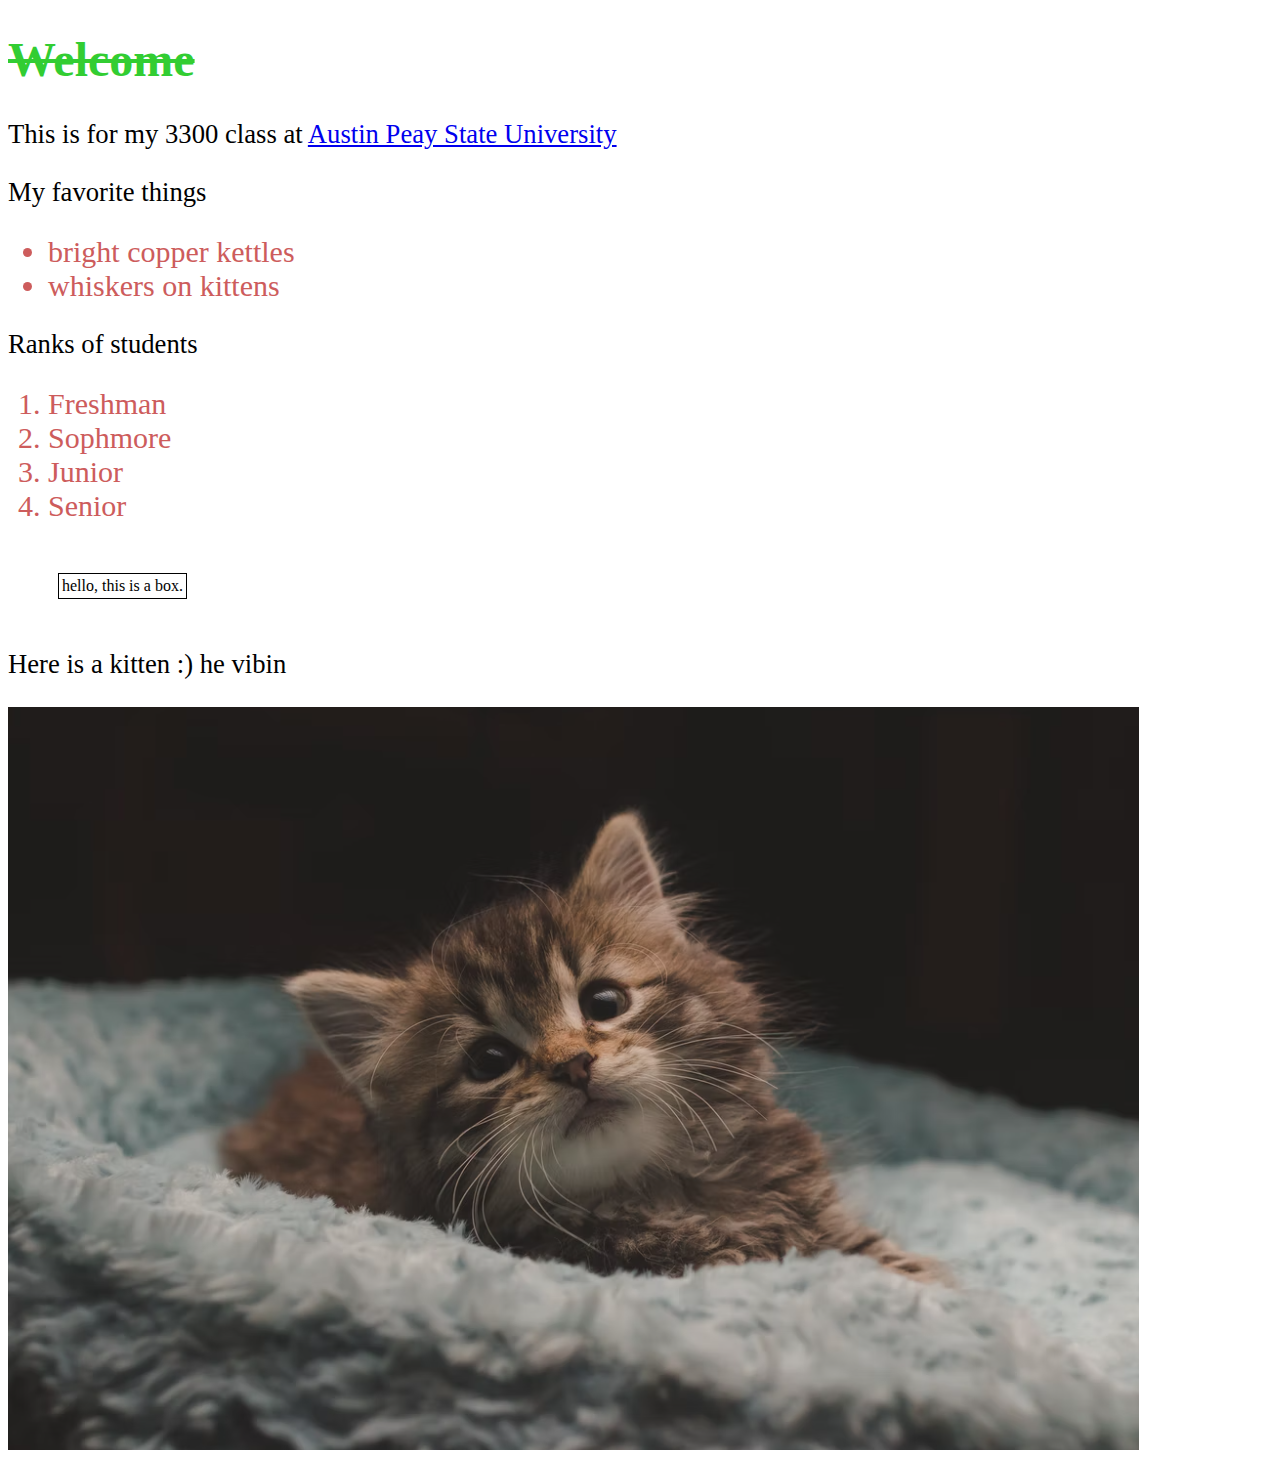
<file: 02_CSS_and_Forms/index.html>
<!DOCTYPE html>
<html>
    <head>
        <title>CSS</title>
        <meta charset = "utf-8">
        <link rel = "stylesheet" href = "style.css">
    </head>
    <body>
        <h1 id="welcome-message">Welcome</h1>
        <p>This is for my 3300 class at <a href = "https://www.apsu.edu/">Austin Peay State University</a></p>

        <p>My favorite things</p>
        <ul class="list">
            <li>bright copper kettles</li>
            <li>whiskers on kittens</li>
        </ul>

        <p>Ranks of students</p>
        <ol class="list">
            <li>Freshman</li>
            <li>Sophmore</li>
            <li>Junior</li>
            <li>Senior</li>
        </ol>

        <div id="box">
            hello, this is a box.
        </div>

        <p>Here is a kitten :) he vibin</p>
        <img src = "images/kitten.PNG" alt = "a small kitten">
    </body>
</html>
</file>
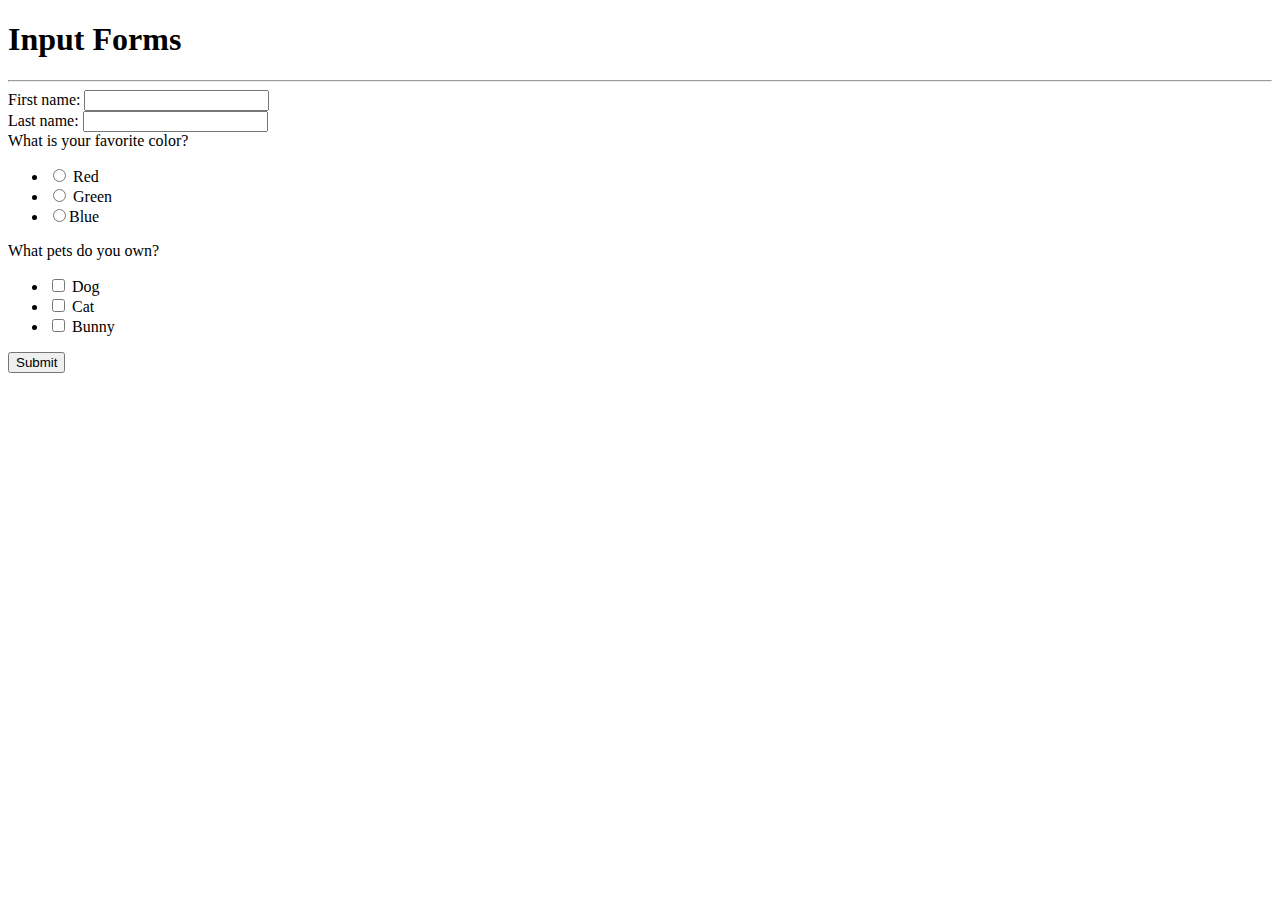
<file: 03_Input_Forms/index.html>
<!DOCTYPE html>
<html lang="en">
  <head>
    <title>Input Forms</title>
    <metea charset="utf-8"></metea>
  </head>
  <body>
    <h1>Input Forms</h1>
    <hr />

    <form name="myform">
      <div>
        <label for="firstname">First name:</label>
        <input type="text" name="firstname" id="firstname" />
      </div>

      <div>
        <label for="lastname">Last name:</label>
        <input type="text" name="lastname" id="lastname" />
      </div>

      <div>
        What is your favorite color?

        <ul>
          <li>
            <input type="radio" name="color" id="red" value="red" />
            <label for="red">Red</label>
          </li>
          <li>
            <input type="radio" name="color" id="green" value="green" />
            <label for="green">Green</label>
          </li>
          <li>
            <input type="radio" name="color" id="blue" value="blue" /><label for="blue">Blue</label>
          </li>
        </ul>
      </div>
      <div>
        What pets do you own?
        <ul>
          <li>
            <input type="checkbox" name="pet" id="dog" value="dog" />
            <label for="dog">Dog</label>
          </li>
          <li>
            <input type="checkbox" name="pet" id="cat" value="cat" />
            <label for="cat">Cat</label>
          </li>
          <li>
            <input type="checkbox" name="pet" id="bunny" value="bunny" />
            <label for="bunny">Bunny</label>
          </li>
        </ul>
      </div>

      <input type="submit" value="Submit" />
    </form>
  </body>
</html>
</file>
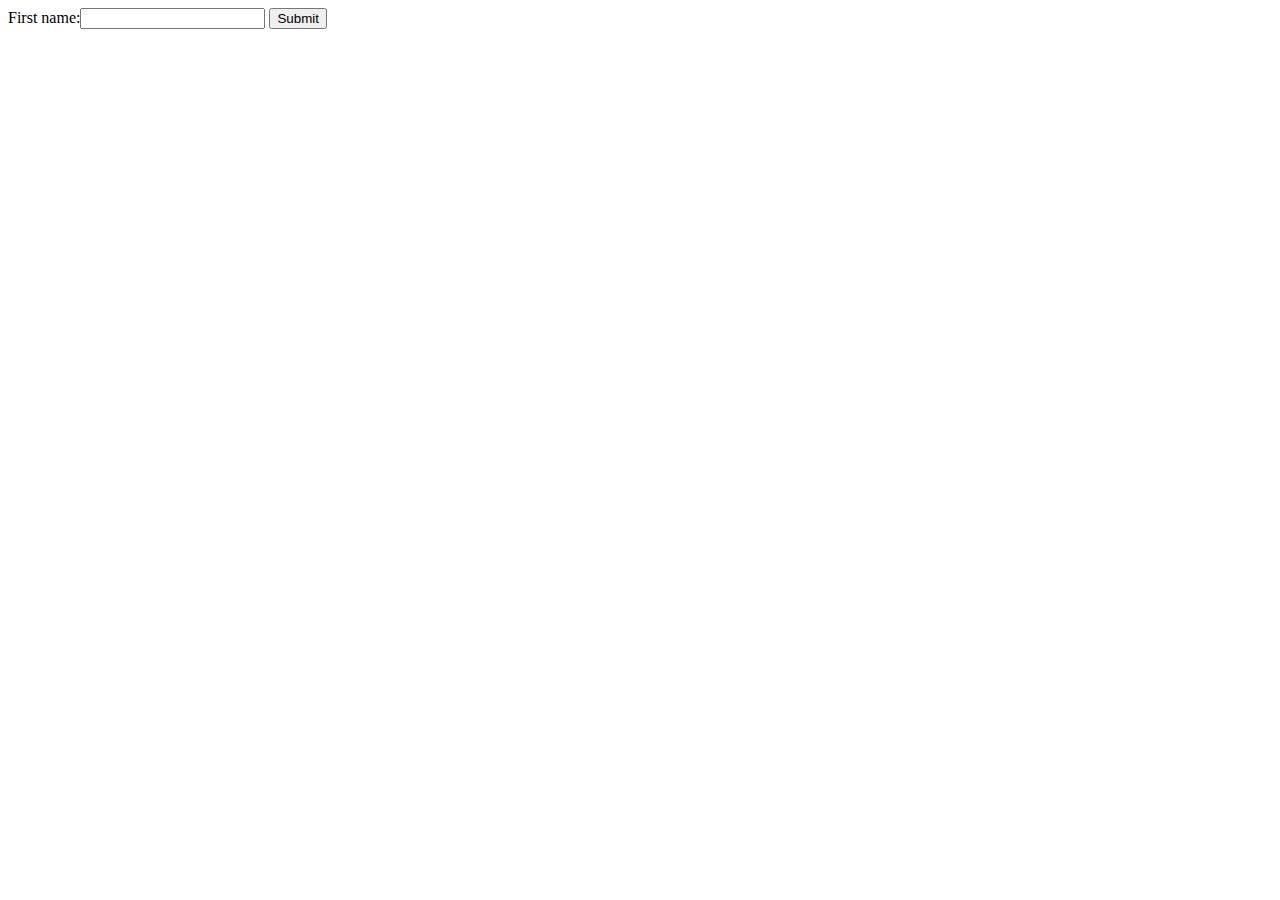
<file: 04_Hello_JS/index.html>
<!DOCTYPE html>
<html>
    <head>
        <title>Hello JS</title>
        <meta charset = "utf-8">
        <script>
            function sayHello(){
                //let name = prompt("What is your name?");
                //alert("Hello, " +name +".");
                let name = document.hello.firstname.value;
                document.getElementById("greeting").innerHTML="Hello, <b>"+name +"</b>";
            }
        </script>
    </head>
    <body>
        <form name="hello" action="javascript:sayHello()">
            <label for="firstname">First name:</label><input type="text" name="firstname" id="firstname">
            <input type="submit">
        </form>
        <div id="greeting"></div>
    </body>
</html>
</file>
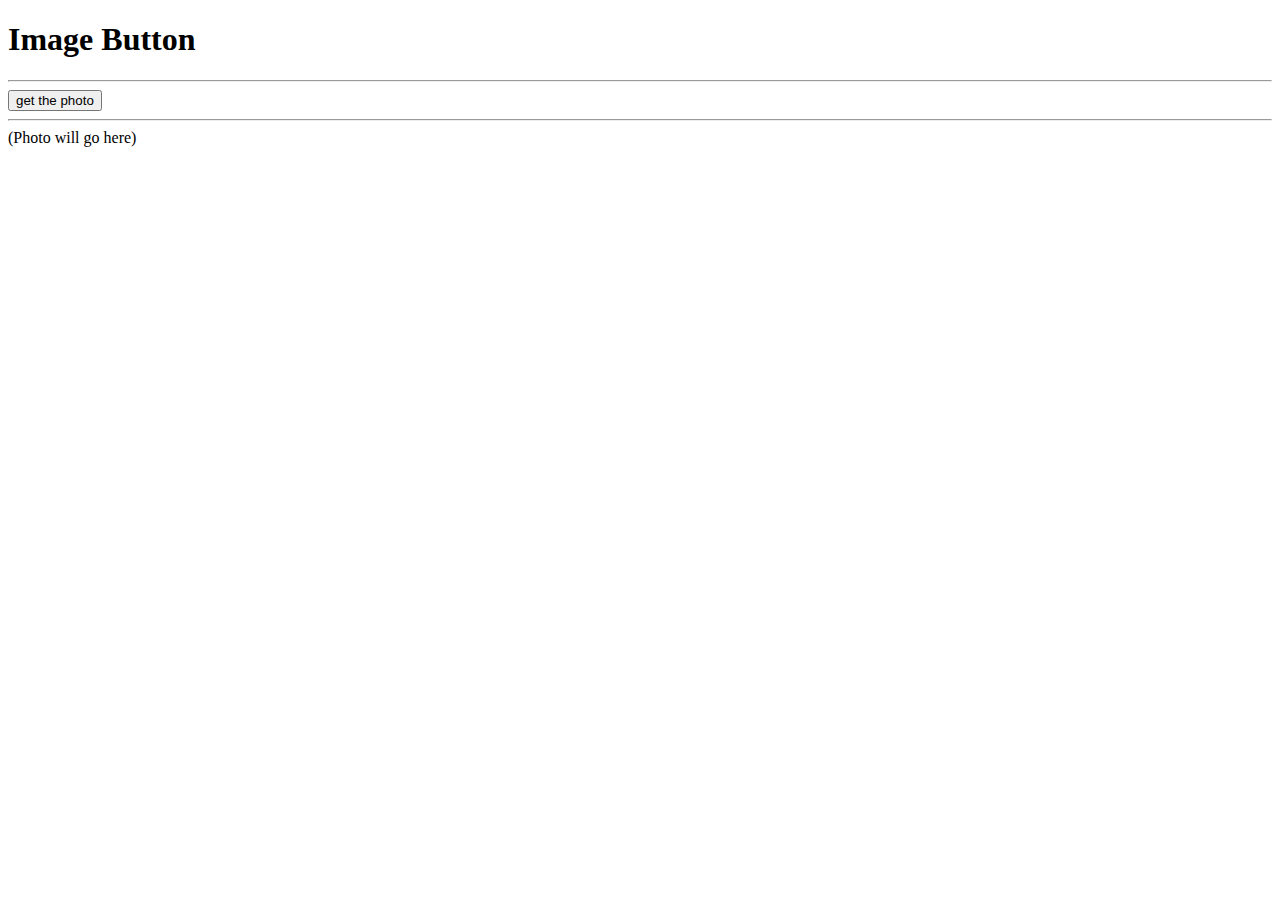
<file: 07_Image_Button/index.html>
<!DOCTYPE html>
<html>
    <head>
        <title>Image</title>
        <meta charset = "utf-8">
        <script>
            function getPhoto(){
                document.getElementById("photo").innerHTML= '<img src = "photo.jpg" alt = "photo">';
            }
        </script>
    </head>
    <body>
        <h1>Image Button</h1>
        <hr>
        <form name = "myform" action = "javascript:getPhoto()">
            <input type ="submit" value ="get the photo">
        </form>

        <hr>
        <div id="photo">(Photo will go here)</div>
        
    </body>

</html>
</file>
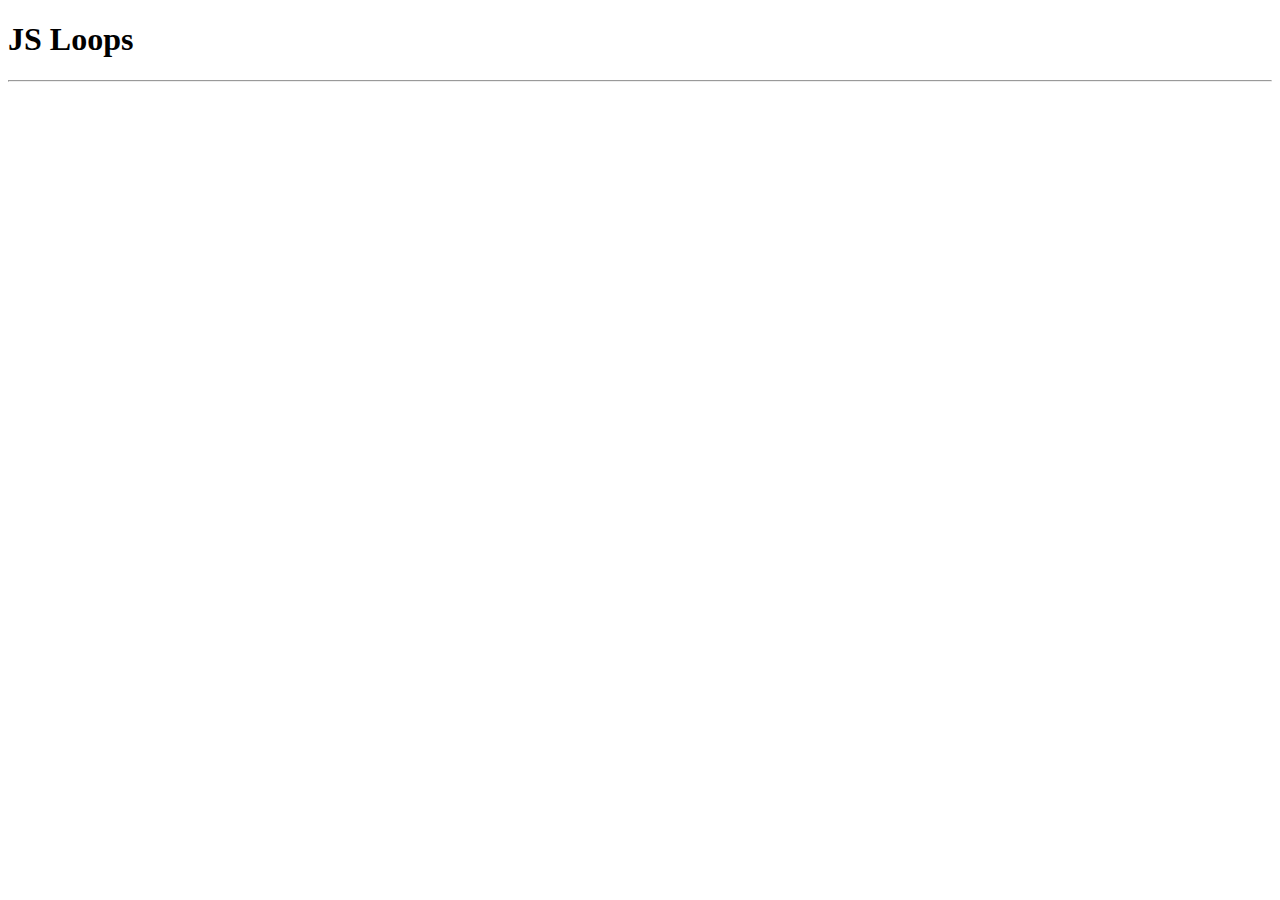
<file: 08_Loops/index.html>
<!DOCTYPE html>
<html lang = "en">
    <head>
        <title>JS Loops</title>
        <meta charset = "utf-8">
        <script>
            /*
            const HELLO = "hello";
            const QUIT = "quit";
            let option = HELLO;

            while(option != QUIT){
                option = prompt("Hello. Type 'quit' to quit");

                if(option == HELLO){
                    alert("Hi");
                }
                
            }
            */

            /*
            let number = prompt("Enter a number less than 10");
            number = parseFloat(number);
            while(number >= 10 || isNaN(number)){
                alert("Invalid entry");
                number = prompt("Enter a nunber less than 10");
                number = parseFloat(number);
            }
            */
            let response = "";
            
            do{
                response = prompt("does pineapple belong on pizza [Y/N]");
                response = response.toLowerCase();
                if(response != 'y' && response != 'n'){
                    alert("Invalid input, expectying 'y' or 'n'");
                }
            }while(response!='y'&& response!='n')
                
            if(response == 'y' ){
                alert("Your opinion is null and void");
            }
        </script>    
    </head>
    <body>
        <h1>JS Loops</h1>
        <hr>
    </body>
</html>
</file>
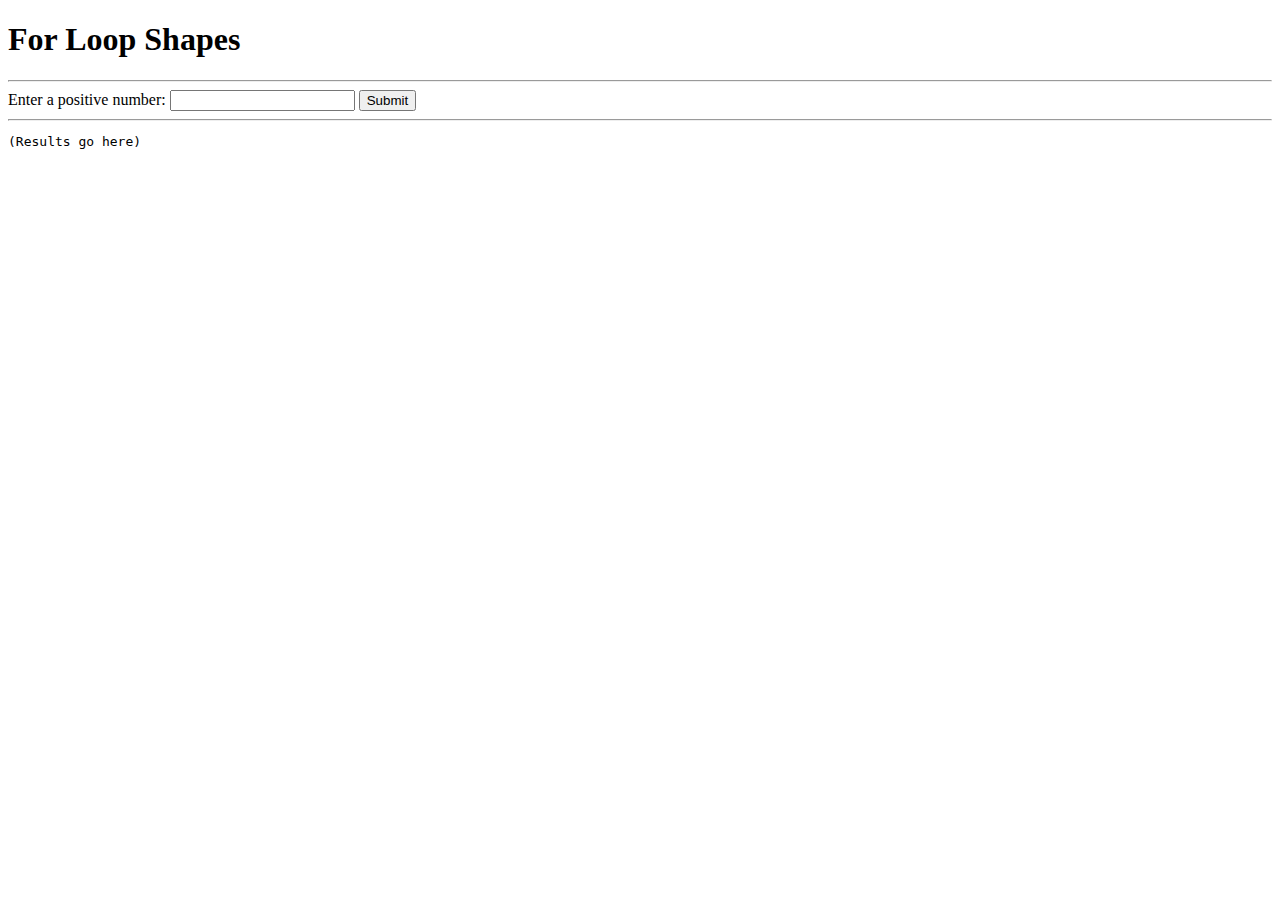
<file: 09_For_Loops/index.html>
<!DOCTYPE html>
<html lang = "en">
    <head>
        <title>For Loop Shapes</title>
        <meta charset = "utf-8">
        <script>
            function letsgo(){
                let number = document.myform.number.value;

                number = parseInt(number);

                const symbol = ":)";

                let message = "";
                for(let j = 1; j<=number; j++){
                    for(let i=number; i>=j; i--){
                    message+=symbol;
                }
                message+="\n";
                }
                

                document.getElementById("results").innerHTML = message;
            }
        </script>
    </head>
    <body>
        <h1>For Loop Shapes</h1>
        <hr>
        <form name="myform" action="javascript:letsgo()">
            <label for="number">Enter a positive number:</label>
            <input type="number" name="number" id="number">
            <input type="submit">
        </form>
        <hr>
        <pre id="results">(Results go here)</pre>
    </body>
</html>
</file>
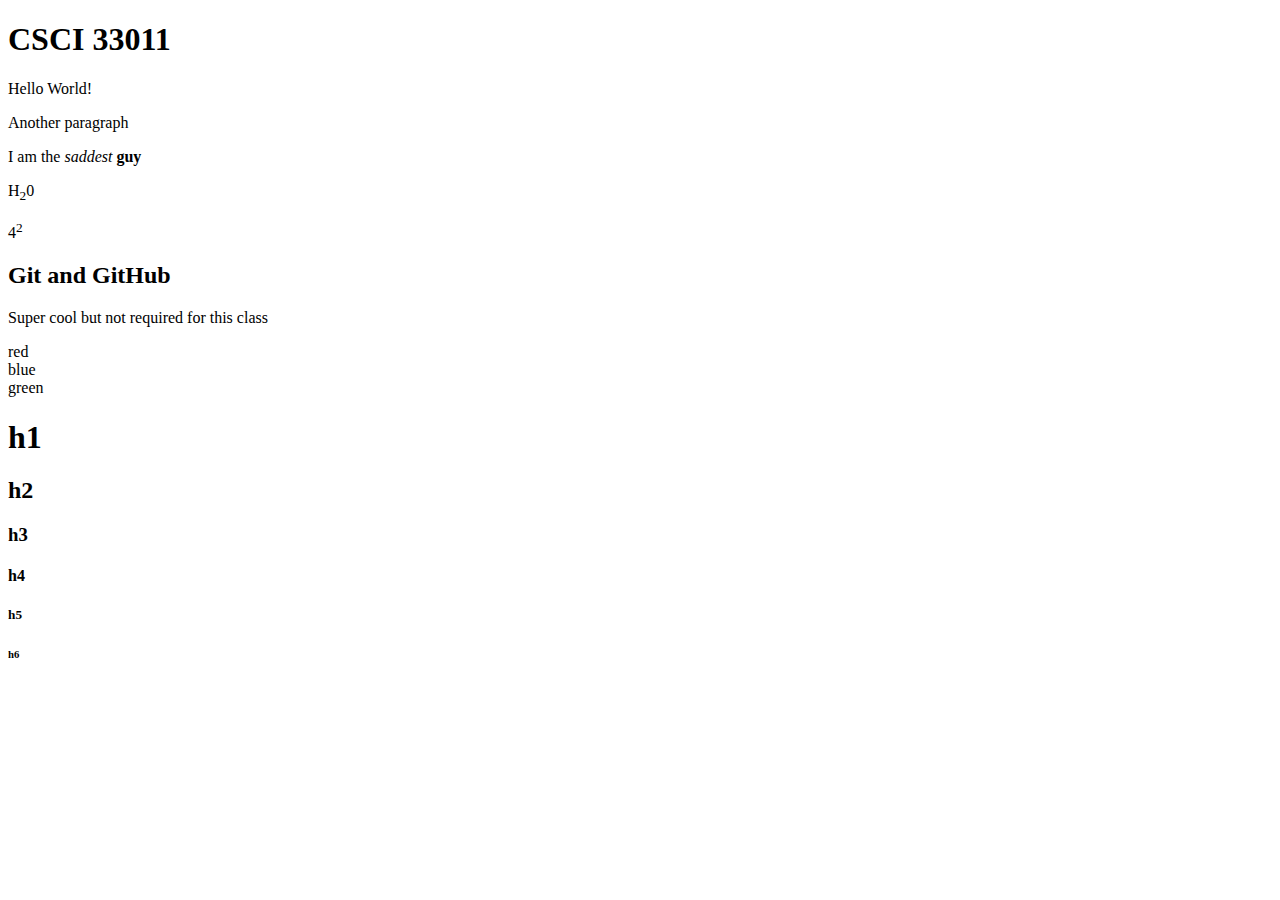
<file: Hello_World/index.html>
<!DOCTYPE html>
<html lang = "en">
    <head>
        <title>Hello World</title>
        <meta charset = "utf-8">
    </head>

    <body>
        <h1>CSCI 33011</h1>
        <p>Hello World!</p>
        <p>Another paragraph</p>
        <p>I am the <i>saddest</i> <b>guy</b></p>
        <p>H<sub>2</sub>0</p>
        <p>4<sup>2</sup></p>

        <h2>Git and GitHub</h2>
        <p>Super cool but not required for this class</p>
        <p>red<br>blue<br>green </p>

        <h1>h1</h1>
        <h2>h2</h2>
        <h3>h3</h3>
        <h4>h4</h4>
        <h5>h5</h5>
        <h6>h6</h6>
    </body>
</html>
</file>
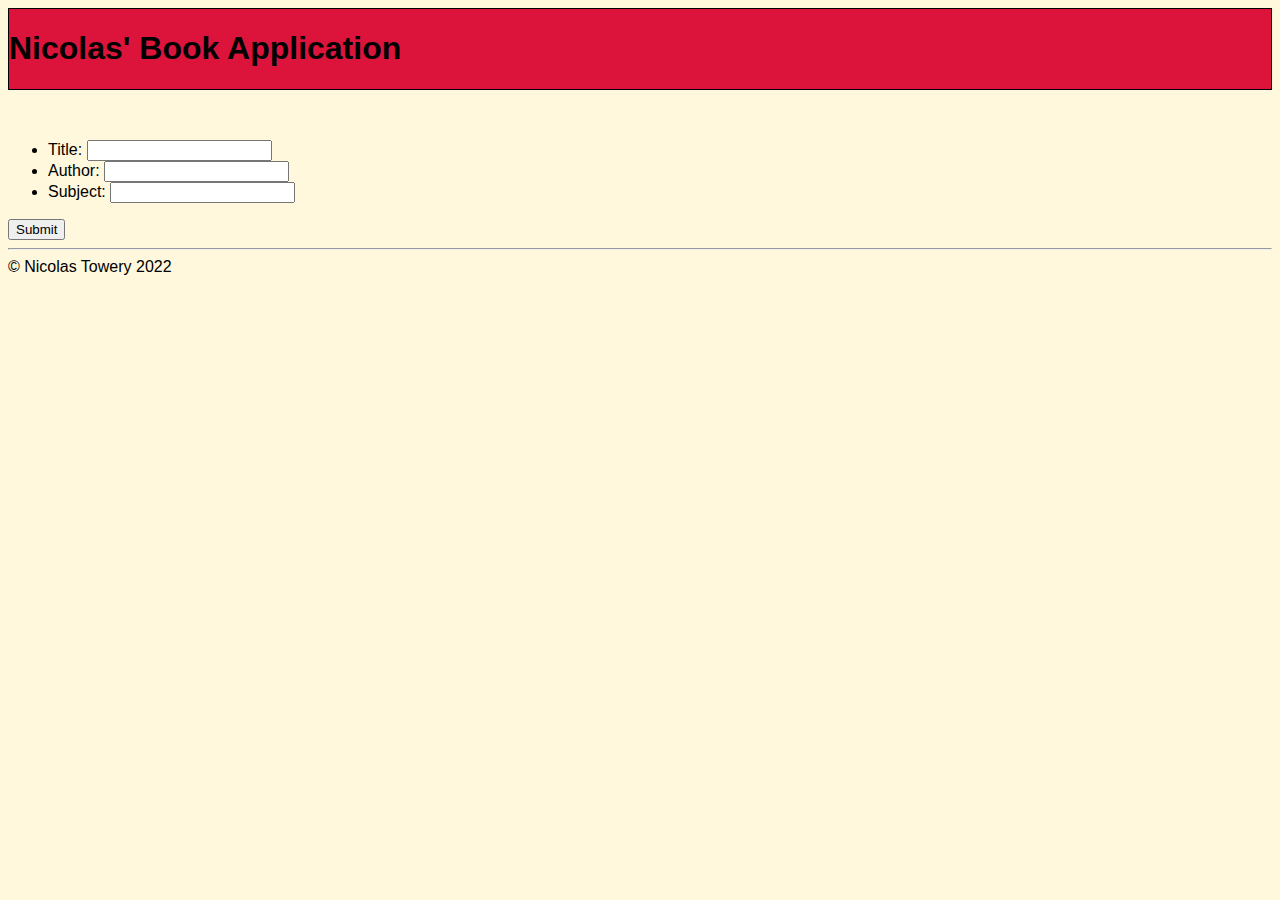
<file: towery_nicolas_assignment2/q1/index.html>
<!DOCTYPE html>
<!--
    Nicolas Towery
    CSCI 3350
    Section 4
    February 8, 2022
-->
<html lang="en">
    <head>
        <title>Nicolas' Book Application</title>
        <meta charset = "utf-8">
        <script>
            function form(){

                let title = document.getElementById("titleInput").value;
                let author = document.getElementById("authorInput").value;
                let subject = document.getElementById("subjectInput").value;
                
                document.getElementById("title").innerHTML = title;
                document.getElementById("author").innerHTML = author;
                document.getElementById("subject").innerHTML = subject;
            }
        </script>
        <link rel = stylesheet href = "../style.css">    
    </head>
    <body>
        <header>
            <h1>Nicolas' Book Application</h1>
        </header>

        <main>
            <div id="title"></div>
            <div id="author"></div>
            <div id="subject"></div>
    
            <form name="myForm" action="javascript:form()">
                <ul>
                    <li>
                        <label for="titleInput">Title: </label>
                        <input type="text" name="title" id="titleInput">
                    </li>
                    <li>
                        <label for="authorInput">Author: </label>
                        <input type="text" name="author" id="authorInput">
                    </li>
                    <li>
                        <label for="subjectInput">Subject: </label>
                        <input type="text" name="subject" id="subjectInput">
                    </li>
                </ul>
                <input type="submit">
            </form>
        </main>


        <footer>
            <hr>
            &copy; Nicolas Towery 2022
        </footer>
    </body>
</html>
</file>
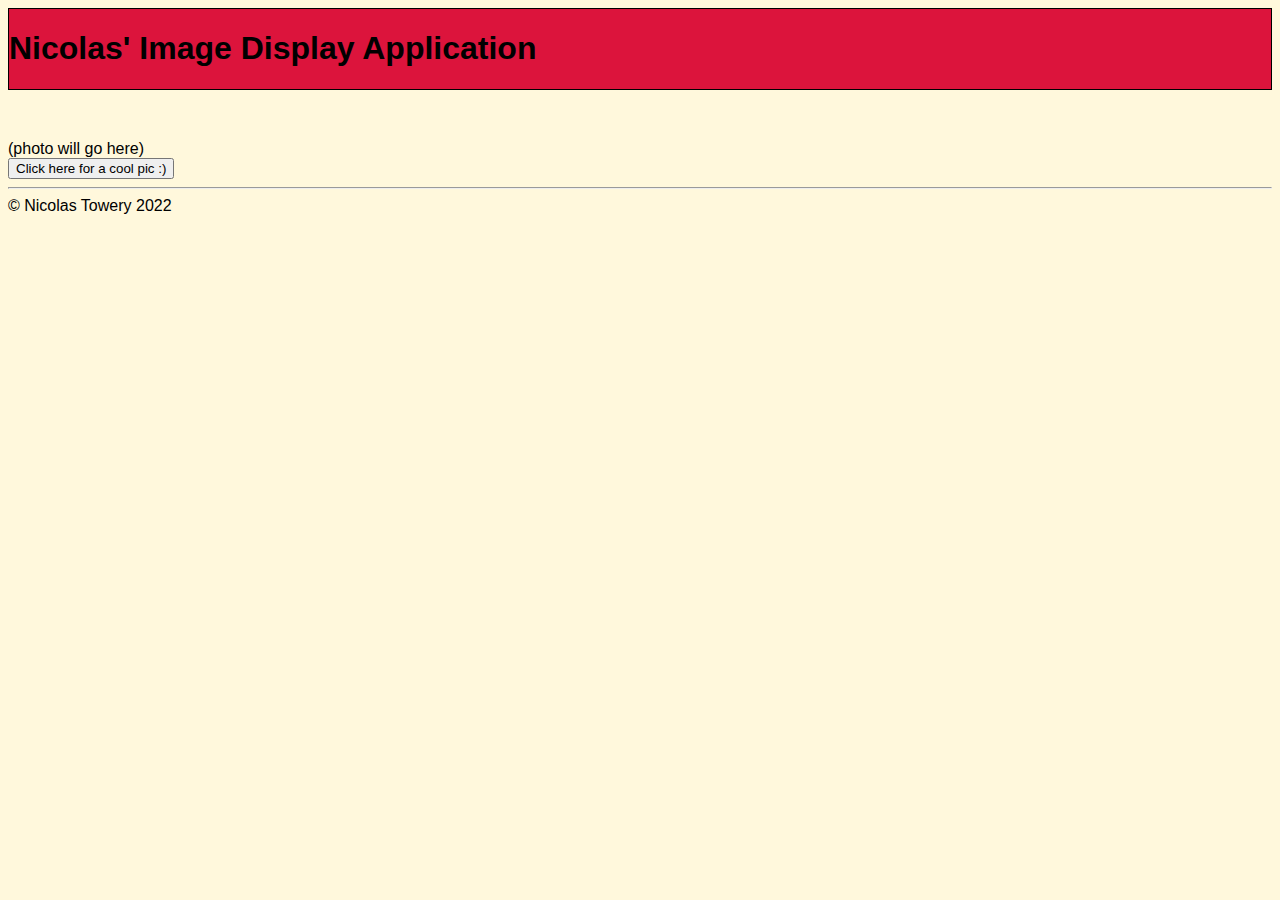
<file: towery_nicolas_assignment2/q2/index.html>
<!DOCTYPE html>
<!--
    Nicolas Towery
    CSCI 3350
    Section 4
    February 8, 2022
-->
<html lang = "en">
    <head>
        <title>Nicolas' Image Display Application</title>
        <meta charset="utf-8">
        <link rel = stylesheet href = "../style.css">
        <script>
            function getPhoto(){
                document.getElementById("myImage").innerHTML = '<img src = "photo.png" alt = "a rainy city">'
            }   
        </script>
    </head>
    <body>
        <header>
            <h1>Nicolas' Image Display Application</h1>
        </header>
        <main>
            <div id="myImage">(photo will go here)</div>
            <form name="myForm" action="javascript:getPhoto()">
                <input type="submit" value="Click here for a cool pic :)">
            </form>
        </main>
        <footer>
            <hr>
            &copy; Nicolas Towery 2022
        </footer>    
    </body>
</html>
</file>
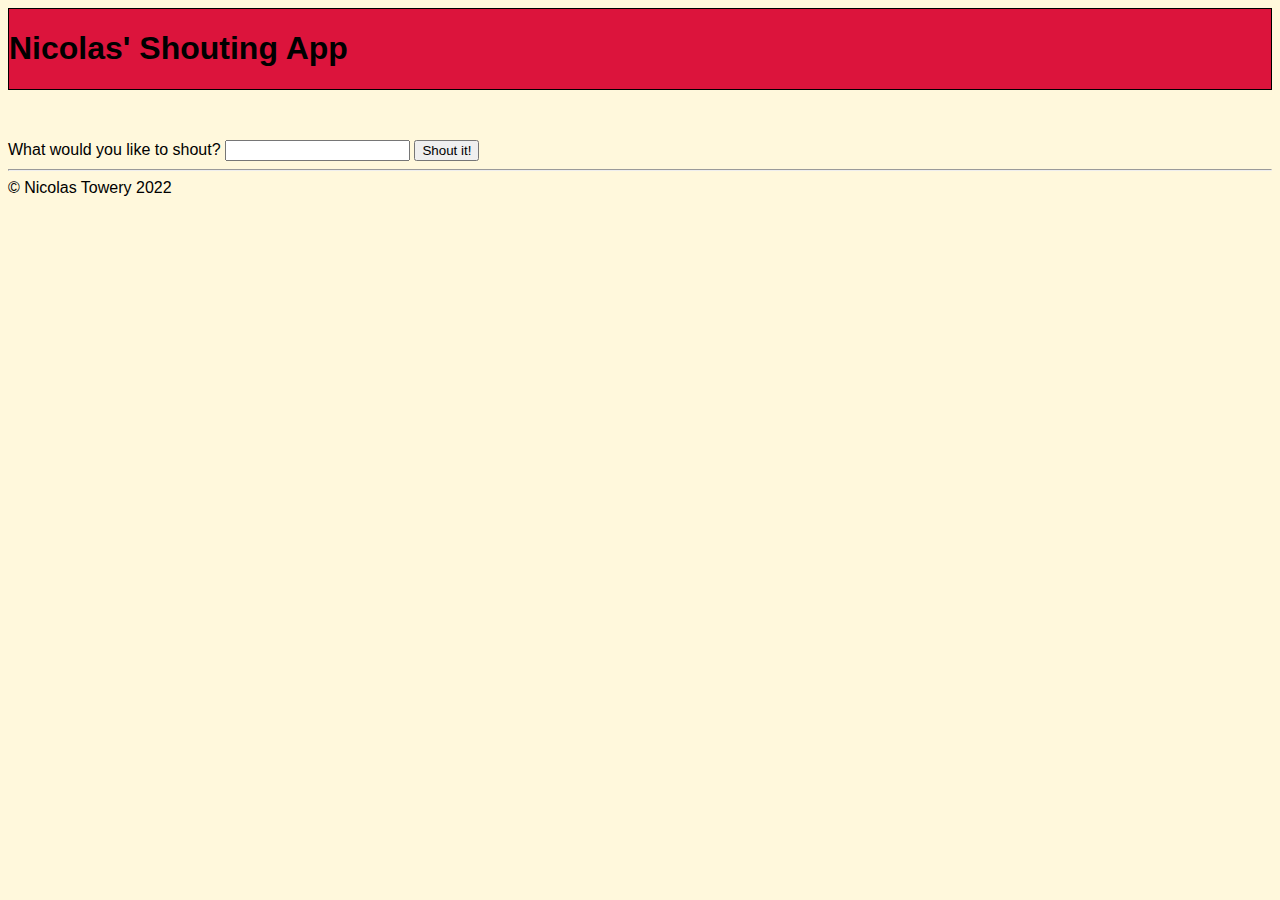
<file: towery_nicolas_assignment2/q3/index.html>
<!DOCTYPE html>
<!--
    Nicolas Towery
    CSCI 3350
    Section 4
    February 8, 2022
-->
<html lang = "en">
    <head>
        <title>Nicolas' Shouting App</title>
        <meta charset = "utf-8">
        <link rel = "stylesheet" href = "../style.css">
        <script>
            function shoutingApp(){
              let shout = document.getElementById("input").value.toUpperCase();
              document.getElementById("allCaps").innerHTML = shout;
            }
        </script>
    </head>
    <body>
        <header>
            <h1>Nicolas' Shouting App</h1>
        </header>
        <main>
            <form name="startApp" action="javascript:shoutingApp()">
                <label for="input">What would you like to shout? </label>
                <input type ="text" name="input" id="input">
                <input type ="submit" value="Shout it!">
            </form>
            <div id="allCaps"></div>
        </main>
        <footer>
            <hr>
            &copy; Nicolas Towery 2022
        </footer>
    </body>
</html>
</file>
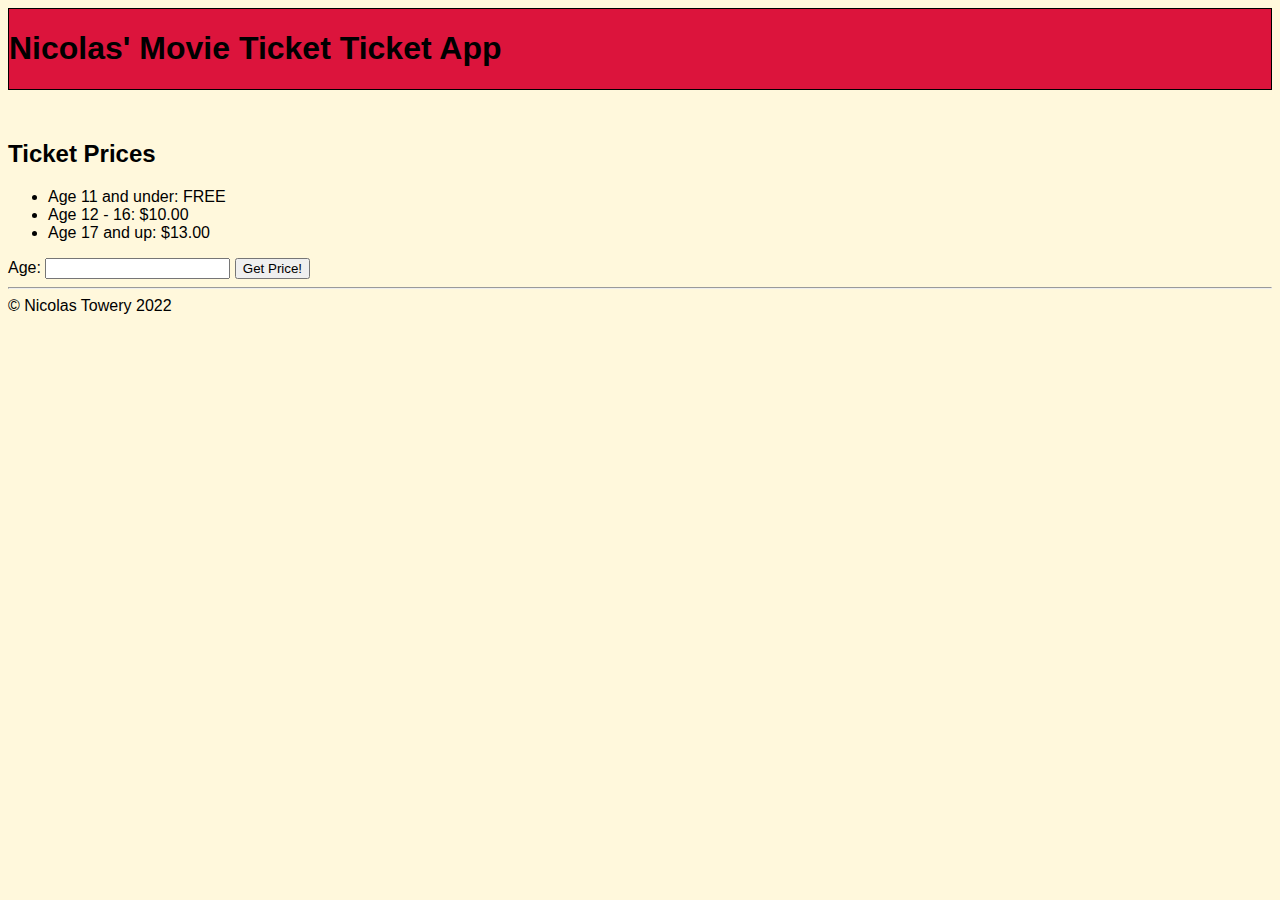
<file: towery_nicolas_assignment2/q4/index.html>
<!DOCTYPE html>
<!--
    Nicolas Towery
    CSCI 3300
    Section 4
    February 9, 2022
-->
<html lang = "en">
    <head>
        <title>Nicolas' Movie Ticket Ticket App</title>
        <meta charset = "utf-8">
        <link rel = "stylesheet" href="../style.css">
        <script>
            function priceCalculation(){
                let price = 0;
                let age = parseFloat(document.getElementById("age").value);
                
                if(age<0){
                    document.getElementById("price").innerHTML = "You can't be negative years old!";
                }
                else if(age<12 && age>=0){
                    price = 0;
                    document.getElementById("price").innerHTML = "Your ticket price is free!";
                }
                else if(age>=12 && age<=16){
                    price = 10;
                    document.getElementById("price").innerHTML = "Your ticket price is $" +price +".00."
                }
                else{
                    price = 13;
                    document.getElementById("price").innerHTML = "Your ticket price is $" +price +".00."
                }
                
            }
        </script>
    </head>
    <body>
        <header>
            <h1>Nicolas' Movie Ticket Ticket App</h1>
        </header>
         <main>
            <h2>Ticket Prices</h2>
            <ul>
                <li>Age 11 and under: FREE</li>
                <li>Age 12 - 16: $10.00</li>
                <li>Age 17 and up: $13.00</li>
            </ul>
             <form name="ageInput" action="javascript:priceCalculation()">
                <label for="age">Age: </label>
                <input type="text" name="age" id="age">
                <input type = submit value = "Get Price!">
             </form>
             <div id="price"></div>
         </main>
        <footer>
            <hr>
            &copy; Nicolas Towery 2022
        </footer>
    </body>
</html>
</file>
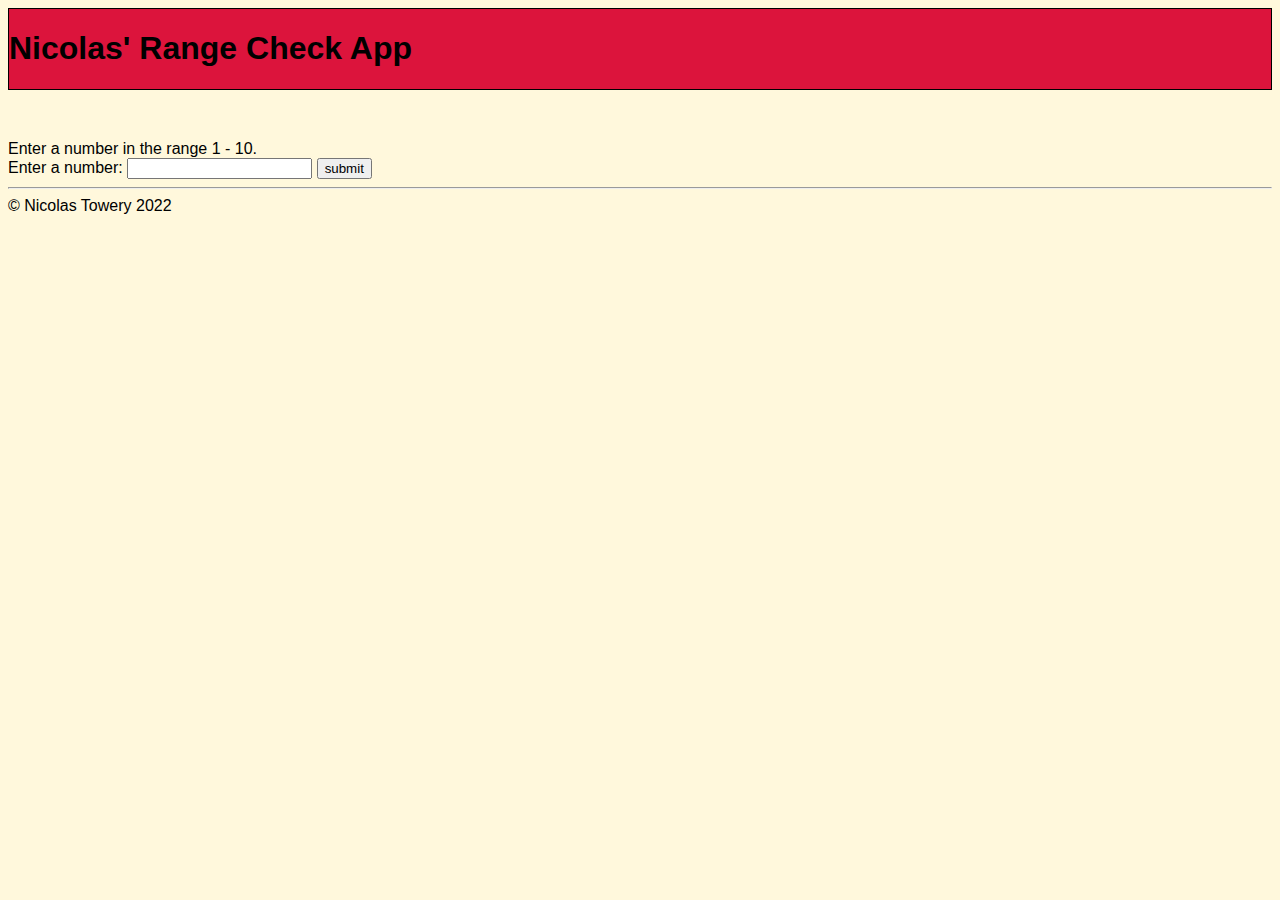
<file: towery_nicolas_assignment2/q5/index.html>
<!DOCTYPE html>
<!--
    Nicolas Towery
    CSCI 3350
    Section 4
    February 9, 2022
-->
<html lang = "en">
    <head>
        <title>Nicolas' Range Check App</title>
        <meta charset = "utf-8">
        <link rel = "stylesheet" href = "../style.css">
        <script>
            function numberCalculation(){
                let number = parseFloat(document.getElementById("number").value);
                if(number >= 1 && number <= 10){
                    document.getElementById("result").innerHTML="The value is in the range of the minimum and maximum.";
                }
                else{
                    if(number > 10){
                        document.getElementById("result").innerHTML="The value is greater than the maximum value of the range.";
                    }
                    else{
                        document.getElementById("result").innerHTML="The value is lower than the minimum value of the range."
                    }
                }
            }
        </script>
    </head>
    <body>
        <header>
            <h1>Nicolas' Range Check App</h1>
        </header>
        <main>
            <div>Enter a number in the range 1 - 10.</div>
            <div id="result"></div>
            <form name="interface" action="javascript:numberCalculation()">
                <label for="number">Enter a number: </label>
                <input type="number" id="number">
                <input type="submit" value = "submit">
            </form>
        </main>
        <footer>
            <hr>
            &copy; Nicolas Towery 2022
        </footer>
    </body>
</html>
</file>
<file: 02_CSS_and_Forms/style.css>
/*
tags
*/
h1{
    font-size: 300%;
}

p{
    font-size: 20pt;
}

li{
    font-size: 30px;
}

/*
ids
*/
#welcome-message{
    text-decoration: line-through; 
    color: limegreen;
}

#box{
    border: 1px solid black;
    padding:3px;
    margin:50px;
    width:fit-content;
    box-sizing:border-box;
}

/*
classes
*/
.list{
    color: indianred;
}
</file>
<file: towery_nicolas_assignment2/style.css>
body{
    background-color: cornsilk;
    font-family:Verdana, Geneva, Tahoma, sans-serif;
}

header{
    background-color: crimson;
    color: black;
    border: 1px black solid;
    margin-bottom: 50px;
}
</file>
